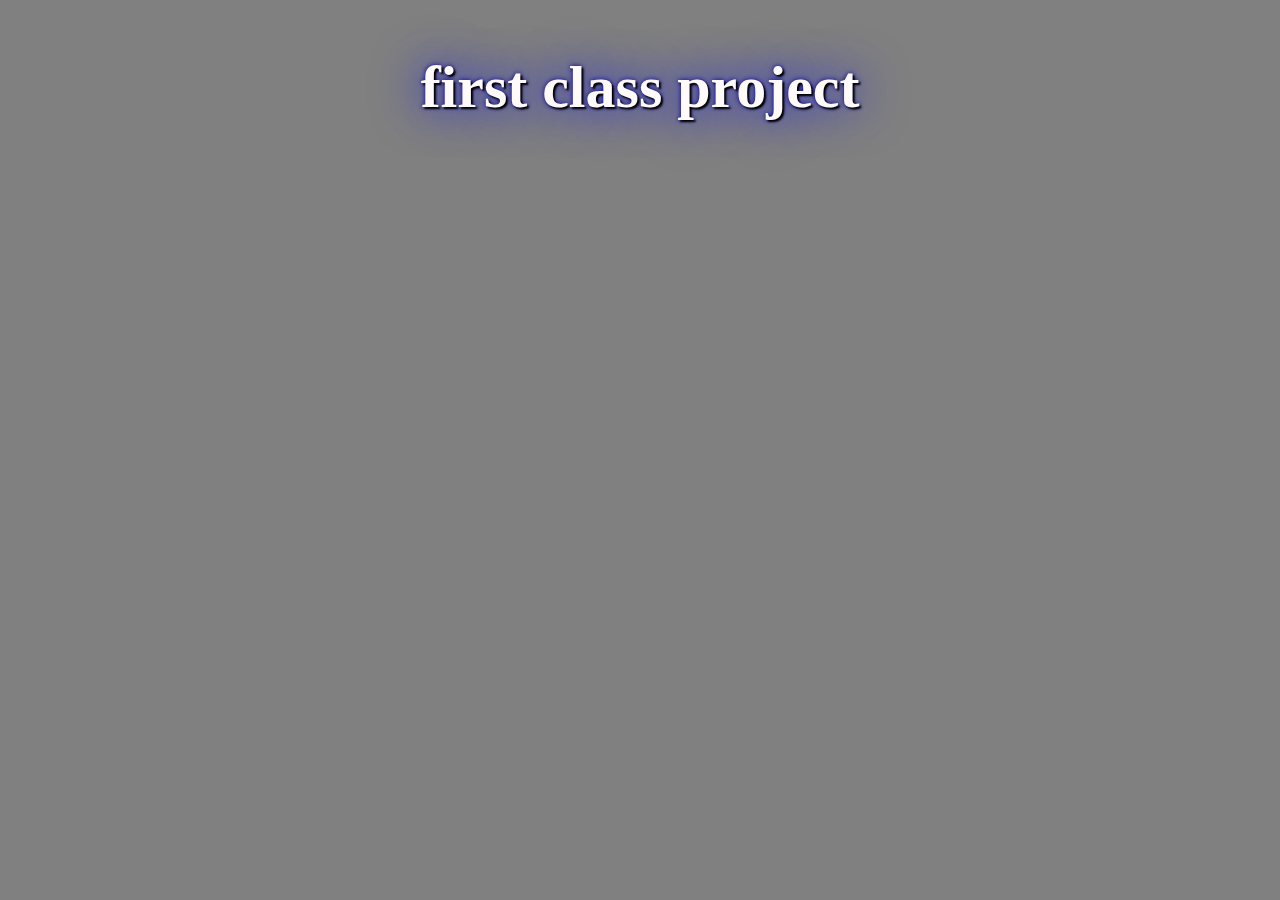
<file: first_topic.html>
<!DOCTYPE html>
<html>
    <head>
        <title>
            First attempt
        </title>

        <link rel="stylesheet" href="first_topic.CSS">
    </head>
    <body>
        <header>
            <h1>first class project</h1>
        </header>
    </body>
</html>
</file>
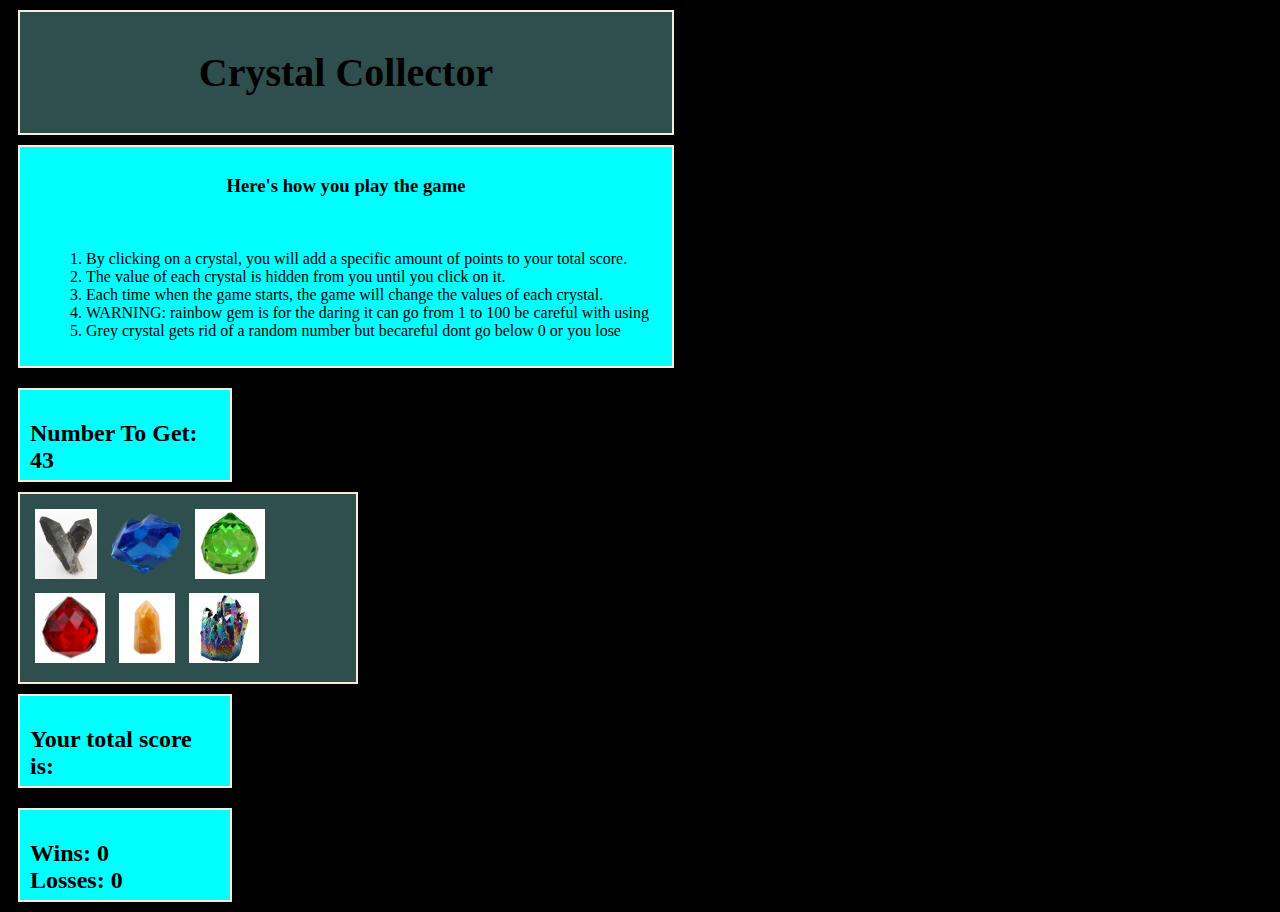
<file: jewel-game.html>
<!DOCTYPE html>
<html lang="en">
<head>
  <meta charset="UTF-8">
  <title>Jewel Game</title>
  <style>
  body{
	background-color: black;
  }
div{
	background-color: cyan;
	margin: 10px;
	width: 25%
}
div{
  border: solid 2px antiquewhite;
	padding: 10px;
}
h1, h3, span{
	font-weight: bold;
	text-align: center;
}
h1{
	font-size: 30pt;
}
ol{
	list-style: decimal inside; 
}
ul {
	list-style: disc inside;
	text-indent: 20px;
}

div.header, div.gems{
	background-color: darkslategrey;
}
div.header, div.instructions{
	width: 50%;
}

.numberToMatch, .winsAndLosses{
	float: left;
	width: 15%;
	height: 70px;
}
.userTotal{
	width: 15%;
	height: 70px;
}
.gems{
	clear: both;
}
.gemImage{
	height: 70px;
	margin: 5px;
}

#blue{
	color: blue;
}
#green{
	color: green;
}
#red{
	color: red;
}
#yellow{
	color: yellow;
}
  
  </style>
</head>
<body>
    <div class="header">
        <h1>Crystal Collector</h1>
      </div>
      <div class="instructions">
        <h3>Here's how you play the game</h3>
        </br>
        <ol>
          <li>By clicking on a crystal, you will add a specific amount of points to your total score.</li>
          <li>The value of each crystal is hidden from you until you click on it.</li>
          <li>Each time when the game starts, the game will change the values of each crystal.</li>
          <li>WARNING: rainbow gem is for the daring it can go from 1 to 100 be careful with using</li>
          <li>Grey crystal gets rid of a random number but becareful dont go below 0 or you lose</li>
        </ol>
      </div>
      <div class="numberToMatch">
        <h2>Number To Get:
          <span id= "randomNumber"></span>
        </h2>
      </div>
      <div class="gems">
        <img src="assets/grey-crystal.jpg" class=gemImage id= "minusOne" alt="grey Gem">
        <img src="assets/Blue-crystal.png" class=gemImage id="one" alt="Blue Gem">
        <img src="assets/Green-crystal.jpg" class=gemImage id="two" alt="Green Gem">
        <img src="assets/Red-crystal.jpg" class=gemImage id= "three" alt="Red Gem">
        <img src="assets/Yellow-crystal.jpg" class=gemImage id= "four" alt="Yellow Gem">
        <img src="assets/rainbow-crystal.jpg" class=gemImage id= "five" alt="Rainbow Gem">
      </div>
      <div class="userTotal">
        <h2>Your total score is:
          <span id="finalTotal"></span>
        </h2>
      </div>
      <div class="winsAndLosses">
          <h2>Wins:
            <span id= "numberWins"></span>
            </br>
            Losses: 
            <span id= "numberLosses"></span>
          </h2>
        </div>
      <script type="text/javascript" src="https://code.jquery.com/jquery-2.2.0.js"></script>
      <script>
      $( document ).ready(function(){
    var Random=Math.floor(Math.random()*101+19)

  $('#randomNumber').text(Random);

    var num1= Math.floor(Math.random()*11+1)
    var num2= Math.floor(Math.random()*11+1)
    var num3= Math.floor(Math.random()*11+1)
    var num4= Math.floor(Math.random()*11+1)
    var num5= Math.floor(Math.random()*99+1)
    var num6= Math.floor(Math.random()*30+1)
    var userTotal= 0; 
    var wins= 0;
    var losses = 0;

$('#numberWins').text(wins);
$('#numberLosses').text(losses);

function reset(){
      Random=Math.floor(Math.random()*101+19);
      console.log(Random)
      $('#randomNumber').text(Random);
      num1= Math.floor(Math.random()*11+1);
      num2= Math.floor(Math.random()*11+1);
      num3= Math.floor(Math.random()*11+1);
      num4= Math.floor(Math.random()*11+1);
      num5= Math.floor(Math.random()*99+1);
      num6= Math.floor(Math.random()*30+1);
      userTotal= 0;
      $('#finalTotal').text(userTotal);
      } 

function yay(){
alert("You won!");
  wins++; 
  $('#numberWins').text(wins);
  reset();
}

function loser(){
alert ("You lose!");
  losses++;
  $('#numberLosses').text(losses);
  reset()
} 
  $('#minusOne').on ('click', function(){
    userTotal = userTotal - num6;
    console.log("New userTotal= " + userTotal);
    $('#finalTotal').text(userTotal); 
          
        if (userTotal == Random){
          yay();
        }
        else if ( userTotal < 0){
          loser();
        }
    num6 = Math.floor(Math.random()*30+1);   
  })  
  $('#one').on ('click', function(){
    userTotal = userTotal + num1;
    console.log("New userTotal= " + userTotal);
    $('#finalTotal').text(userTotal); 
          
        if (userTotal == Random){
          yay();
        }
        else if ( userTotal > Random){
          loser();
        }   
  })  
  $('#two').on ('click', function(){
    userTotal = userTotal + num2;
    console.log("New userTotal= " + userTotal);
    $('#finalTotal').text(userTotal); 
        if (userTotal == Random){
          yay();
        }
        else if ( userTotal > Random){
          loser();
        } 
  })  
  $('#three').on ('click', function(){
    userTotal = userTotal + num3;
    console.log("New userTotal= " + userTotal);
    $('#finalTotal').text(userTotal);

          if (userTotal == Random){
          yay();
        }
        else if ( userTotal > Random){
          loser();
        } 
  })  
  $('#four').on ('click', function(){
    userTotal = userTotal + num4;
    console.log("New userTotal= " + userTotal);
    $('#finalTotal').text(userTotal); 
      
          if (userTotal == Random){
          yay();
        }
        else if ( userTotal > Random){
          loser();
        }
  });
  $('#five').on ('click', function(){
    userTotal = userTotal + num5;
    console.log("New userTotal= " + userTotal);
    $('#finalTotal').text(userTotal); 
          
        if (userTotal == Random){
          yay();
        }
        else if ( userTotal > Random){
          loser();
        }   
  }) 
      
}); 
</script>
    </body>

</body>
</html>
</file>
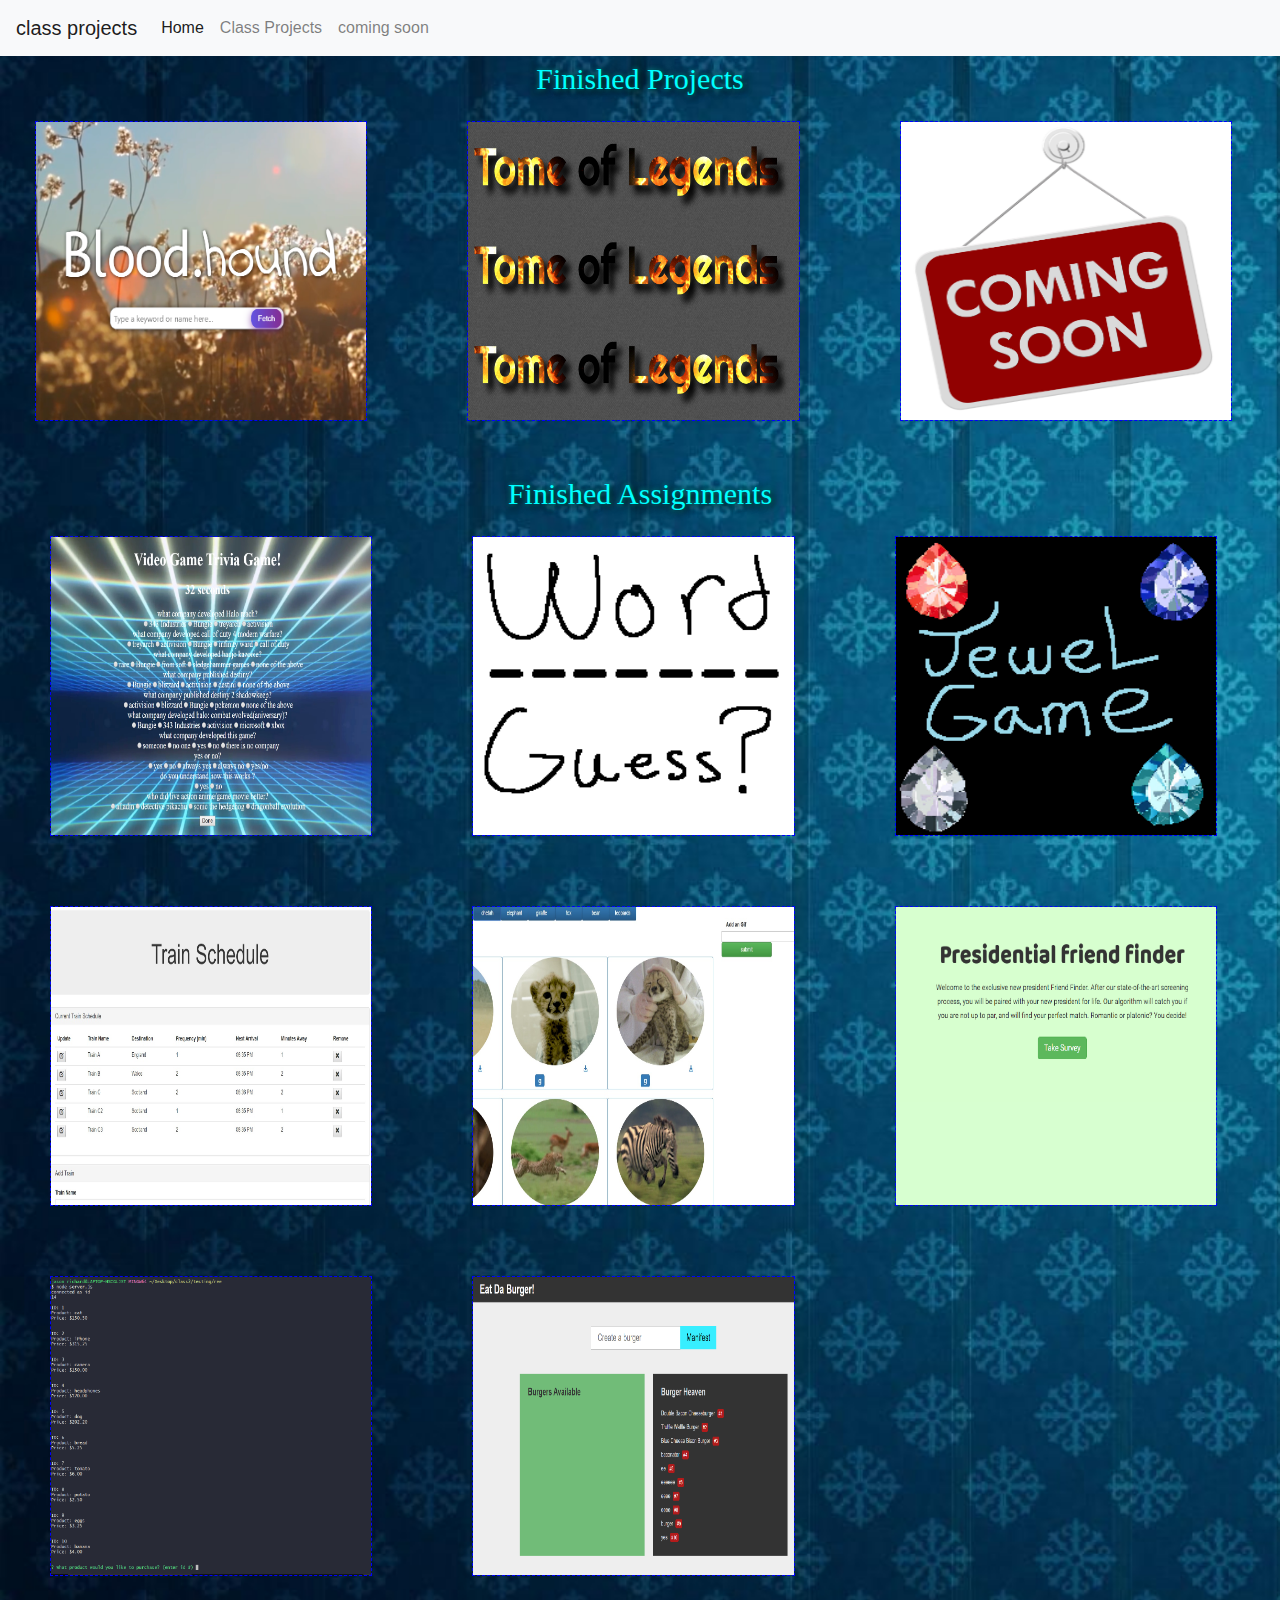
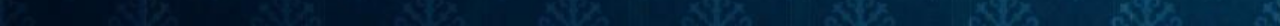
<file: projects.html>
<!DOCTYPE html>
<html lang="en">

<head>
    <link rel="stylesheet" href="https://stackpath.bootstrapcdn.com/bootstrap/4.3.1/css/bootstrap.min.css"
        integrity="sha384-ggOyR0iXCbMQv3Xipma34MD+dH/1fQ784/j6cY/iJTQUOhcWr7x9JvoRxT2MZw1T" crossorigin="anonymous">
    <meta charset="UTF-8">
    <meta name="viewport" content="width=device-width, initial-scale=1.0">
    <meta http-equiv="X-UA-Compatible" content="ie=edge">
    <title>project-games</title>
</head>

<body background="assets/background2.jpg">
    <header>
        <nav class="navbar navbar-expand-lg navbar-light bg-light">
            <a class="navbar-brand" href="#">class projects</a>
            <button class="navbar-toggler" type="button" data-toggle="collapse" data-target="#navbarNavAltMarkup"
                aria-controls="navbarNavAltMarkup" aria-expanded="false" aria-label="Toggle navigation">
                <span class="navbar-toggler-icon"></span>
            </button>
            <div class="collapse navbar-collapse" id="navbarNavAltMarkup">
                <div class="navbar-nav">
                    <a class="nav-item nav-link active" href="https://slayermonster0.github.io/">Home</a>
                    <a class="nav-item nav-link" href="projects.html">Class Projects</a>
                    <a class="nav-item nav-link" href="#">coming soon</a>
                </div>
            </div>
    </header>
    <div class="titles">
        Finished Projects
    </div>
    <div class="row">
        <div class="col-md-4" id="projects">
            <a href="https://slayermonster0.github.io/project-1/"><img src="assets/project1.png" alt=""></a>
        </div>
        <div class="col-md-4" id="projects">
            <a href="https://project2-mtg.herokuapp.com/"><img src="assets/project2.png" alt=""></a>
        </div>
        <div class="col-md-4" id="projects">
            <a href=""><img src="assets/comingsoon.png" alt=""></a>
        </div>
    </div>
    <div class="titles">
        Finished Assignments
    </div>
    <section id="games">
        <!-- downloaded image to simplify code -->
        <div class="col-md-2" id="igames">
            <a href="https://slayermonster0.github.io/trivia/"><img src="assets/game-3.jpg" alt=""></a>
        </div>
        <div class="col-md-2" id="igames">
            <a href="Guess-game.html"><img src="assets/game-2.png" alt=""></a>
        </div>
        <div class="col-md-2" id="igames">
            <a href="jewel-game.html"><img src="assets/game-1.png" alt=""></a>
        </div>
        <div class="col-md-2" id="igames">
            <a href=" https://slayermonster0.github.io/train-homework/"><img src="assets/game-5.jpg" alt=""></a>
        </div>
        <div class="col-md-2" id="igames">
            <a href="https://slayermonster0.github.io/giphyproject/"><img src="assets/game-4.jpg" alt=""></a>
        </div>
        <div class="col-md-2" id="igames">
            <a href="https://friend-finder-hw-uw.herokuapp.com/"><img src="assets/game-6.png" alt=""></a>
        </div>
        <div class="col-md-2" id="igames">
            <a href="https://github.com/slayermonster0/bamazonhw"><img src="assets/game-7.png" alt=""></a>
        </div>
        <div class="col-md-2" id="igames">
            <a href="https://github.com/slayermonster0/eataburger"><img src="assets/game-8.png" alt=""></a>
        </div>
    </section>
    <style>
        #igames,
        #projects {
            font-size: 20px;
            padding-top: 20px;
            padding-bottom: 50px;
            font-family: 'Baloo Bhai', cursive;
            max-width: 33%;
            /* background-color: green; */
            float: left;
            padding-left: 50px;
            padding-right: 50px;
        }

        #igames img {
            height: 300px;
            width: 100%;
            border: dashed blue 1px;
        }

        #projects img {
            height: 300px;
            width: 100%;
            border: dashed blue 1px;
        }

        .titles {
            text-align: center;
            color: cyan;
            font-size: 30px;
            font-family: 'Baloo Bhai', cursive;
            text-shadow: 2px 2px 6px black, 0 0 10px black, 0 0 5px cyan;
        }

        body {
            color: white;
            background-repeat: no-repeat;
            background-size: cover;
        }
    </style>
</body>

</html>
</file>
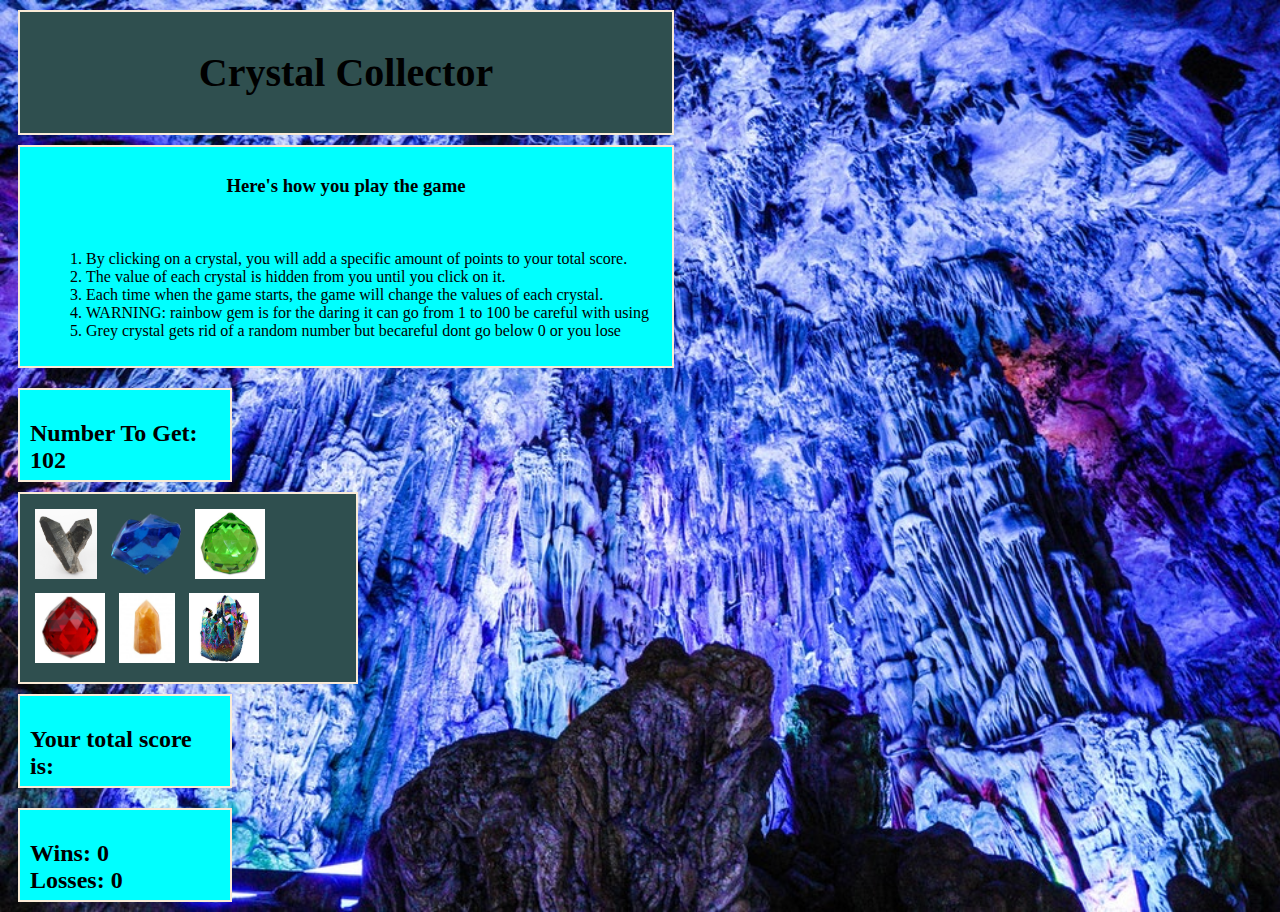
<file: games/jewel-game.html>
<!DOCTYPE html>
<html lang="en">
<head>
  <meta charset="UTF-8">
  <title>Jewel Game</title>
  <style>
  body{
  background-repeat: no-repeat;
    background-size: cover;
  }
  
div{
	background-color: cyan;
	margin: 10px;
	width: 25%
}
div{
  border: solid 2px antiquewhite;
	padding: 10px;
}
h1, h3, span{
	font-weight: bold;
	text-align: center;
}
h1{
	font-size: 30pt;
}
ol{
	list-style: decimal inside; 
}
ul {
	list-style: disc inside;
	text-indent: 20px;
}

div.header, div.gems{
	background-color: darkslategrey;
}
div.header, div.instructions{
	width: 50%;
}

.numberToMatch, .winsAndLosses{
	float: left;
	width: 15%;
	height: 70px;
}
.userTotal{
	width: 15%;
	height: 70px;
}
.gems{
	clear: both;
}
.gemImage{
	height: 70px;
	margin: 5px;
}

#blue{
	color: blue;
}
#green{
	color: green;
}
#red{
	color: red;
}
#yellow{
	color: yellow;
}
  
  </style>
</head>
<body background="../assets/background.jpg">
    <div class="header">
        <h1>Crystal Collector</h1>
      </div>
      <div class="instructions">
        <h3>Here's how you play the game</h3>
        </br>
        <ol>
          <li>By clicking on a crystal, you will add a specific amount of points to your total score.</li>
          <li>The value of each crystal is hidden from you until you click on it.</li>
          <li>Each time when the game starts, the game will change the values of each crystal.</li>
          <li>WARNING: rainbow gem is for the daring it can go from 1 to 100 be careful with using</li>
          <li>Grey crystal gets rid of a random number but becareful dont go below 0 or you lose</li>
        </ol>
      </div>
      <div class="numberToMatch">
        <h2>Number To Get:
          <span id= "randomNumber"></span>
        </h2>
      </div>
      <div class="gems">
        <img src="../assets/grey-crystal.jpg" class=gemImage id= "minusOne" alt="grey Gem">
        <img src="../assets/Blue-crystal.png" class=gemImage id="one" alt="Blue Gem">
        <img src="../assets/Green-crystal.jpg" class=gemImage id="two" alt="Green Gem">
        <img src="../assets/Red-crystal.jpg" class=gemImage id= "three" alt="Red Gem">
        <img src="../assets/Yellow-crystal.jpg" class=gemImage id= "four" alt="Yellow Gem">
        <img src="../assets/rainbow-crystal.jpg" class=gemImage id= "five" alt="Rainbow Gem">
      </div>
      <div class="userTotal">
        <h2>Your total score is:
          <span id="finalTotal"></span>
        </h2>
      </div>
      <div class="winsAndLosses">
          <h2>Wins:
            <span id= "numberWins"></span>
            </br>
            Losses: 
            <span id= "numberLosses"></span>
          </h2>
        </div>
      <script type="text/javascript" src="https://code.jquery.com/jquery-2.2.0.js"></script>
      <script>
      $( document ).ready(function(){
    var Random=Math.floor(Math.random()*101+19)

  $('#randomNumber').text(Random);

    var num1= Math.floor(Math.random()*11+1)
    var num2= Math.floor(Math.random()*11+1)
    var num3= Math.floor(Math.random()*11+1)
    var num4= Math.floor(Math.random()*11+1)
    var num5= Math.floor(Math.random()*99+1)
    var num6= Math.floor(Math.random()*30+1)
    var userTotal= 0; 
    var wins= 0;
    var losses = 0;

$('#numberWins').text(wins);
$('#numberLosses').text(losses);

function reset(){
      Random=Math.floor(Math.random()*101+19);
      console.log(Random)
      $('#randomNumber').text(Random);
      num1= Math.floor(Math.random()*11+1);
      num2= Math.floor(Math.random()*11+1);
      num3= Math.floor(Math.random()*11+1);
      num4= Math.floor(Math.random()*11+1);
      num5= Math.floor(Math.random()*99+1);
      num6= Math.floor(Math.random()*30+1);
      userTotal= 0;
      $('#finalTotal').text(userTotal);
      } 

function yay(){
alert("You won!");
  wins++; 
  $('#numberWins').text(wins);
  reset();
}

function loser(){
alert ("You lose!");
  losses++;
  $('#numberLosses').text(losses);
  reset()
} 
  $('#minusOne').on ('click', function(){
    userTotal = userTotal - num6;
    console.log("New userTotal= " + userTotal);
    $('#finalTotal').text(userTotal); 
          
        if (userTotal == Random){
          yay();
        }
        else if ( userTotal < 0){
          loser();
        }
    
  })  
  $('#one').on ('click', function(){
    userTotal = userTotal + num1;
    console.log("New userTotal= " + userTotal);
    $('#finalTotal').text(userTotal); 
          
        if (userTotal == Random){
          yay();
        }
        else if ( userTotal > Random){
          loser();
        }   
  })  
  $('#two').on ('click', function(){
    userTotal = userTotal + num2;
    console.log("New userTotal= " + userTotal);
    $('#finalTotal').text(userTotal); 
        if (userTotal == Random){
          yay();
        }
        else if ( userTotal > Random){
          loser();
        } 
  })  
  $('#three').on ('click', function(){
    userTotal = userTotal + num3;
    console.log("New userTotal= " + userTotal);
    $('#finalTotal').text(userTotal);

          if (userTotal == Random){
          yay();
        }
        else if ( userTotal > Random){
          loser();
        } 
  })  
  $('#four').on ('click', function(){
    userTotal = userTotal + num4;
    console.log("New userTotal= " + userTotal);
    $('#finalTotal').text(userTotal); 
      
          if (userTotal == Random){
          yay();
        }
        else if ( userTotal > Random){
          loser();
        }
  });
  $('#five').on ('click', function(){
    userTotal = userTotal + num5;
    console.log("New userTotal= " + userTotal);
    $('#finalTotal').text(userTotal); 
          
        if (userTotal == Random){
          yay();
        }
        else if ( userTotal > Random){
          loser();
        }   
  }) 
      
}); 
</script>
    </body>

</body>
</html>
</file>
<file: first_topic.CSS>
header {
    
    color:snow;
    text-align: center;
    padding: 5px;
    font-family: initial;
    font-size: 30px;
    text-shadow: 2px 2px 2px black, 0 0 50px blue, 0 0 5px darkblue;
}
body {
    background: grey;
    color: white;
}
</file>
